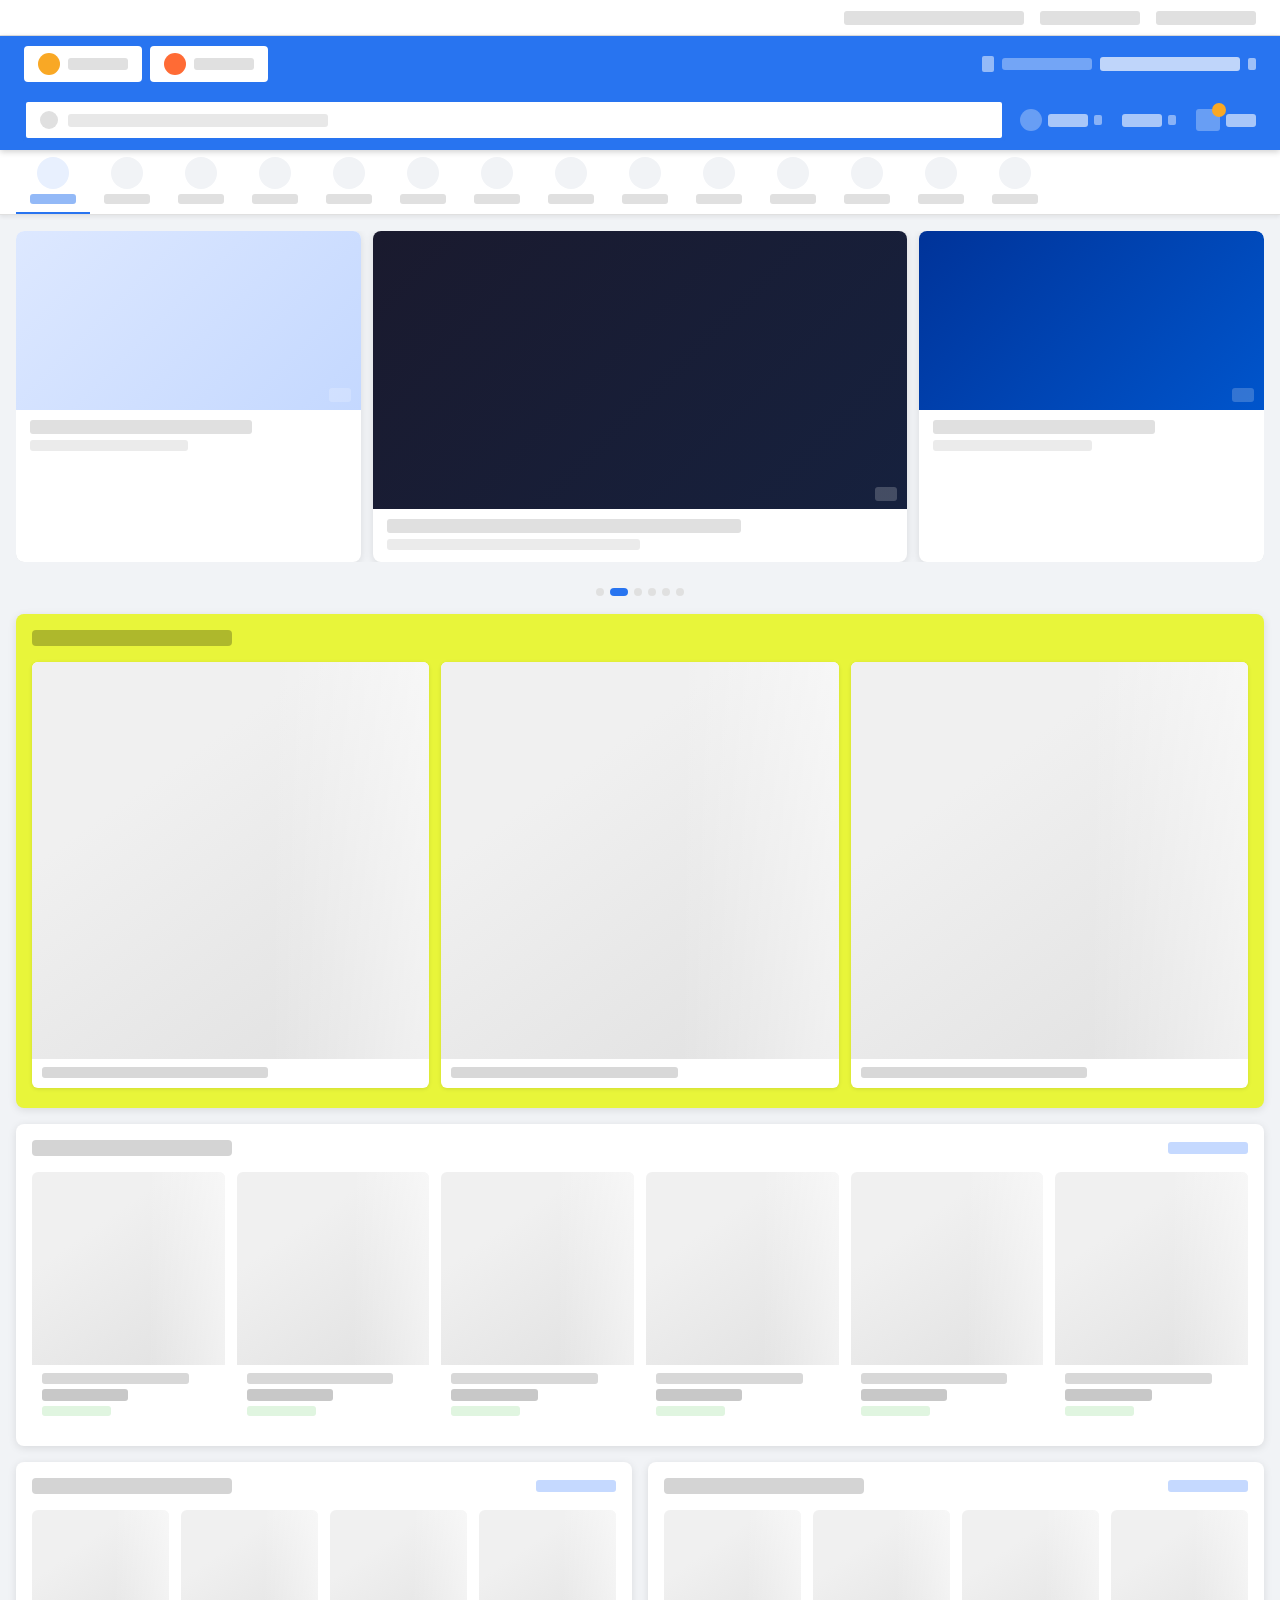
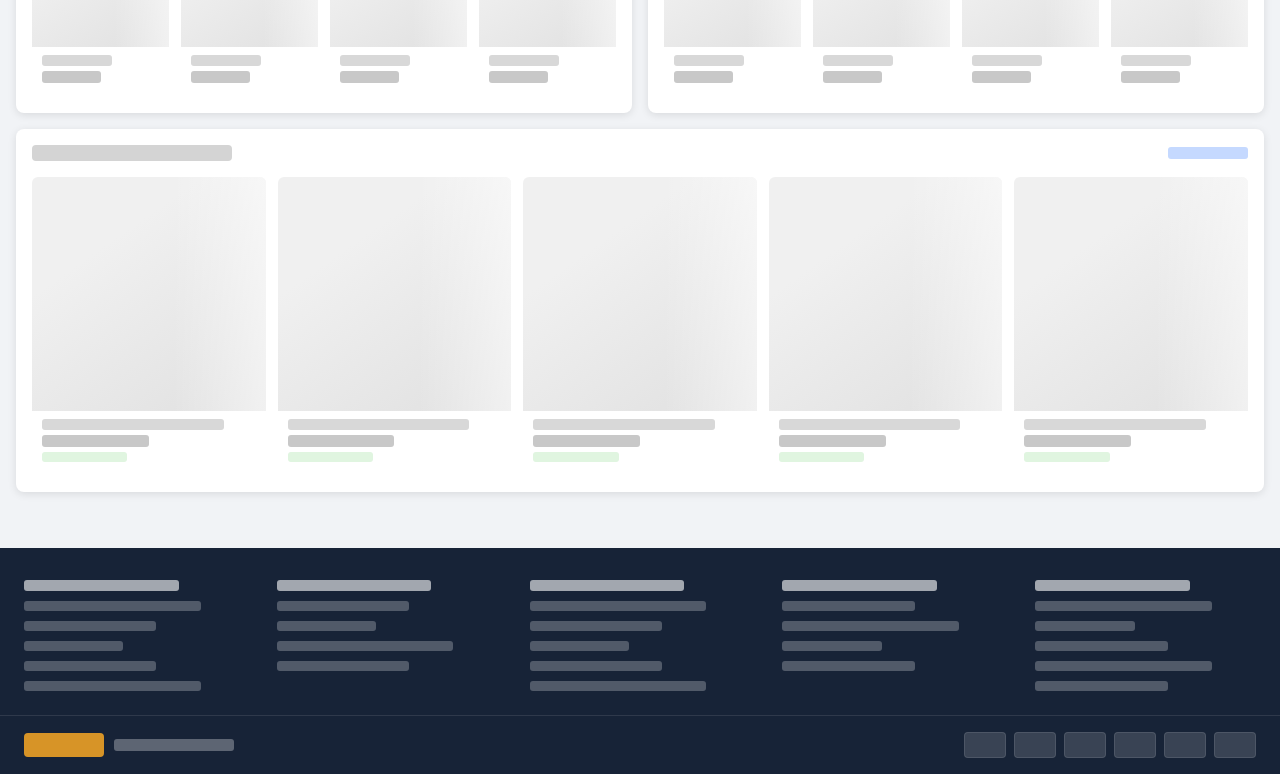
<file: flipkart/flipkartLayout.html>
<!DOCTYPE html>
<html lang="en">
<head>
  <meta charset="UTF-8" />
  <meta name="viewport" content="width=device-width, initial-scale=1.0"/>
  <title>Flipkart Layout</title>
  <style>
    *, *::before, *::after { box-sizing: border-box; margin: 0; padding: 0; }

    :root {
      --fk-blue: #2874f0;
      --fk-yellow: #f9a825;
      --fk-bg: #f1f3f6;
      --fk-white: #ffffff;
      --fk-border: #e0e0e0;
      --fk-text-muted: #878787;
      --fk-card-shadow: 0 2px 8px rgba(0,0,0,0.10);
      --nav-h: 56px;
      --cat-h: 64px;
      --header-total: calc(var(--nav-h) + var(--cat-h));
    }

    body {
      font-family: 'Segoe UI', sans-serif;
      background: var(--fk-bg);
      min-height: 100vh;
    }

    /* ── TOP BAR ── */
    .top-bar {
      background: var(--fk-white);
      border-bottom: 1px solid var(--fk-border);
      height: 36px;
      display: flex;
      align-items: center;
      justify-content: flex-end;
      padding: 0 24px;
      gap: 16px;
    }
    .top-bar-item {
      width: 100px;
      height: 14px;
      background: var(--fk-border);
      border-radius: 3px;
    }
    .top-bar-item.wide { width: 180px; }

    /* ── STICKY HEADER ── */
    header {
      position: sticky;
      top: 0;
      z-index: 100;
      background: var(--fk-blue);
      box-shadow: 0 2px 6px rgba(0,0,0,0.18);
    }

    /* ── NAVBAR ── */
    .navbar {
      height: var(--nav-h);
      display: flex;
      align-items: center;
      padding: 0 24px;
      gap: 16px;
      max-width: 1400px;
      margin: 0 auto;
      width: 100%;
    }

    /* Logo + Travel tabs */
    .nav-tabs {
      display: flex;
      gap: 8px;
      flex-shrink: 0;
    }
    .nav-tab {
      background: var(--fk-white);
      border-radius: 4px;
      display: flex;
      align-items: center;
      gap: 8px;
      padding: 6px 14px;
      height: 36px;
    }
    .nav-tab .tab-icon {
      width: 22px; height: 22px;
      background: var(--fk-yellow);
      border-radius: 50%;
      flex-shrink: 0;
    }
    .nav-tab .tab-icon.plane {
      background: #ff6b35;
    }
    .nav-tab .tab-label {
      width: 60px; height: 12px;
      background: var(--fk-border);
      border-radius: 3px;
    }

    /* Delivery line (top-right of header first row) */
    .nav-delivery {
      margin-left: auto;
      display: flex;
      align-items: center;
      gap: 8px;
      flex-shrink: 0;
    }
    .delivery-pin {
      width: 12px; height: 16px;
      background: rgba(255,255,255,0.5);
      border-radius: 2px;
      flex-shrink: 0;
    }
    .delivery-text {
      width: 90px; height: 12px;
      background: rgba(255,255,255,0.35);
      border-radius: 3px;
    }
    .delivery-link {
      width: 140px; height: 14px;
      background: rgba(255,255,255,0.70);
      border-radius: 3px;
    }
    .delivery-arrow {
      width: 8px; height: 12px;
      background: rgba(255,255,255,0.55);
      border-radius: 2px;
    }

    /* ── SEARCH ROW ── */
    .search-row {
      background: var(--fk-blue);
      padding: 8px 24px 10px;
      display: flex;
      align-items: center;
      gap: 16px;
      max-width: 1400px;
      margin: 0 auto;
      width: 100%;
    }

    .search-bar {
      flex: 1;
      height: 40px;
      background: var(--fk-white);
      border-radius: 4px;
      display: flex;
      align-items: center;
      padding: 0 14px;
      gap: 10px;
      border: 2px solid var(--fk-blue);
      box-shadow: 0 0 0 2px rgba(40,116,240,0.15);
    }
    .search-icon {
      width: 18px; height: 18px;
      background: var(--fk-border);
      border-radius: 50%;
      flex-shrink: 0;
    }
    .search-placeholder {
      width: 260px; height: 13px;
      background: #e8e8e8;
      border-radius: 3px;
    }

    /* Right nav actions */
    .nav-actions {
      display: flex;
      align-items: center;
      gap: 20px;
      flex-shrink: 0;
    }
    .nav-action {
      display: flex;
      align-items: center;
      gap: 6px;
      cursor: pointer;
    }
    .action-icon {
      width: 22px; height: 22px;
      background: rgba(255,255,255,0.3);
      border-radius: 50%;
      flex-shrink: 0;
    }
    .action-label {
      width: 40px; height: 13px;
      background: rgba(255,255,255,0.6);
      border-radius: 3px;
    }
    .action-caret {
      width: 8px; height: 10px;
      background: rgba(255,255,255,0.45);
      border-radius: 2px;
    }
    .cart-action {
      display: flex;
      align-items: center;
      gap: 6px;
    }
    .cart-icon-wrap {
      position: relative;
    }
    .cart-icon {
      width: 24px; height: 22px;
      background: rgba(255,255,255,0.3);
      border-radius: 3px;
    }
    .cart-badge {
      width: 14px; height: 14px;
      background: var(--fk-yellow);
      border-radius: 50%;
      position: absolute;
      top: -6px; right: -6px;
    }
    .cart-label {
      width: 30px; height: 13px;
      background: rgba(255,255,255,0.6);
      border-radius: 3px;
    }

    /* ── CATEGORY NAV ── */
    .category-nav {
      background: var(--fk-white);
      border-bottom: 1px solid var(--fk-border);
      box-shadow: 0 2px 4px rgba(0,0,0,0.07);
    }
    .category-nav-inner {
      max-width: 1400px;
      margin: 0 auto;
      display: flex;
      align-items: center;
      height: var(--cat-h);
      padding: 0 16px;
      gap: 0;
      overflow: hidden;
    }
    .cat-item {
      display: flex;
      flex-direction: column;
      align-items: center;
      gap: 5px;
      padding: 8px 14px;
      cursor: pointer;
      border-bottom: 3px solid transparent;
      flex-shrink: 0;
    }
    .cat-item.active {
      border-bottom-color: var(--fk-blue);
    }
    .cat-icon {
      width: 32px; height: 32px;
      background: var(--fk-bg);
      border-radius: 50%;
    }
    .cat-item.active .cat-icon {
      background: #e8f0fe;
    }
    .cat-label {
      width: 46px; height: 10px;
      background: var(--fk-border);
      border-radius: 3px;
    }
    .cat-item.active .cat-label {
      background: var(--fk-blue);
      opacity: 0.5;
    }

    /* ── MAIN CONTENT ── */
    main {
      max-width: 1400px;
      margin: 0 auto;
      padding: 16px 16px 32px;
      display: flex;
      flex-direction: column;
      gap: 16px;
    }

    /* ── BANNER CAROUSEL ── */
    .banner-section {
      display: grid;
      grid-template-columns: 1fr 1.55fr 1fr;
      gap: 12px;
      border-radius: 8px;
      overflow: hidden;
    }
    .banner-card {
      border-radius: 8px;
      overflow: hidden;
      background: var(--fk-white);
      box-shadow: var(--fk-card-shadow);
      position: relative;
    }
    .banner-card .banner-img-area {
      width: 100%;
      padding-top: 52%;
      background: linear-gradient(135deg, #dde8ff 0%, #c4d8ff 100%);
      position: relative;
    }
    .banner-card:nth-child(2) .banner-img-area {
      background: linear-gradient(135deg, #1a1a2e 0%, #16213e 100%);
      padding-top: 52%;
    }
    .banner-card:nth-child(3) .banner-img-area {
      background: linear-gradient(135deg, #003399 0%, #0055cc 100%);
    }
    .banner-ad-badge {
      position: absolute;
      bottom: 8px; right: 10px;
      width: 22px; height: 14px;
      background: rgba(255,255,255,0.2);
      border-radius: 3px;
    }
    .banner-content {
      padding: 10px 14px 12px;
      display: flex;
      flex-direction: column;
      gap: 6px;
    }
    .banner-title {
      width: 70%; height: 14px;
      background: var(--fk-border);
      border-radius: 3px;
    }
    .banner-sub {
      width: 50%; height: 11px;
      background: #ebebeb;
      border-radius: 3px;
    }
    /* Carousel dots */
    .carousel-dots {
      display: flex;
      justify-content: center;
      gap: 6px;
      padding: 10px 0 2px;
    }
    .dot {
      width: 8px; height: 8px;
      border-radius: 50%;
      background: var(--fk-border);
    }
    .dot.active {
      background: var(--fk-blue);
      width: 18px;
      border-radius: 4px;
    }

    /* ── SECTION CARD (Still looking / product sections) ── */
    .section-card {
      background: var(--fk-white);
      border-radius: 8px;
      box-shadow: var(--fk-card-shadow);
      padding: 16px 16px 20px;
    }

    .section-header {
      display: flex;
      align-items: center;
      justify-content: space-between;
      margin-bottom: 16px;
    }
    .section-title {
      width: 200px; height: 16px;
      background: #d4d4d4;
      border-radius: 4px;
    }
    .section-title.dark { background: #bbb; }
    .section-link {
      width: 80px; height: 12px;
      background: #c5d9ff;
      border-radius: 3px;
    }

    /* "Still looking for these?" — yellow bg */
    .section-card.yellow-bg {
      background: #e8f53a;
    }
    .section-card.yellow-bg .section-title.dark {
      background: rgba(0,0,0,0.25);
    }

    /* Product grid rows */
    .product-row {
      display: grid;
      gap: 12px;
    }
    .product-row.cols-3 { grid-template-columns: repeat(3, 1fr); }
    .product-row.cols-4 { grid-template-columns: repeat(4, 1fr); }
    .product-row.cols-5 { grid-template-columns: repeat(5, 1fr); }
    .product-row.cols-6 { grid-template-columns: repeat(6, 1fr); }

    .product-card {
      border-radius: 6px;
      background: var(--fk-white);
      overflow: hidden;
      cursor: pointer;
      transition: box-shadow .2s;
    }
    .section-card.yellow-bg .product-card {
      box-shadow: 0 1px 4px rgba(0,0,0,0.10);
    }
    .product-card:hover { box-shadow: 0 4px 14px rgba(0,0,0,0.13); }

    .product-img {
      width: 100%;
      padding-top: 100%;
      background: linear-gradient(145deg, #f0f0f0 30%, #e0e0e0 100%);
      position: relative;
    }
    /* subtle shimmer */
    .product-img::after {
      content: '';
      position: absolute;
      inset: 0;
      background: linear-gradient(90deg, transparent 30%, rgba(255,255,255,0.55) 50%, transparent 70%);
      background-size: 200% 100%;
      animation: shimmer 1.8s infinite;
    }
    @keyframes shimmer {
      0%   { background-position: 200% 0; }
      100% { background-position: -200% 0; }
    }

    .product-info {
      padding: 8px 10px 10px;
      display: flex;
      flex-direction: column;
      gap: 5px;
    }
    .product-name {
      width: 85%; height: 11px;
      background: #d8d8d8;
      border-radius: 3px;
    }
    .product-name.short { width: 60%; }
    .product-price {
      width: 50%; height: 12px;
      background: #c8c8c8;
      border-radius: 3px;
    }
    .product-discount {
      width: 40%; height: 10px;
      background: #e0f5e0;
      border-radius: 3px;
    }

    /* ── DUAL SECTION GRID ── */
    .dual-grid {
      display: grid;
      grid-template-columns: 1fr 1fr;
      gap: 16px;
    }

    /* ── FOOTER ── */
    footer {
      background: #172337;
      color: #fff;
      margin-top: 24px;
    }
    .footer-top {
      max-width: 1400px;
      margin: 0 auto;
      display: grid;
      grid-template-columns: repeat(5, 1fr);
      gap: 32px;
      padding: 32px 24px 24px;
      border-bottom: 1px solid rgba(255,255,255,0.1);
    }
    .footer-col { display: flex; flex-direction: column; gap: 10px; }
    .footer-col-title {
      width: 70%; height: 11px;
      background: rgba(255,255,255,0.6);
      border-radius: 3px;
    }
    .footer-link {
      width: 60%; height: 10px;
      background: rgba(255,255,255,0.25);
      border-radius: 3px;
    }
    .footer-link.short { width: 45%; }
    .footer-link.long  { width: 80%; }

    .footer-bottom {
      max-width: 1400px;
      margin: 0 auto;
      display: flex;
      align-items: center;
      justify-content: space-between;
      padding: 16px 24px;
      gap: 16px;
    }
    .footer-logo-area {
      display: flex;
      align-items: center;
      gap: 10px;
    }
    .footer-logo {
      width: 80px; height: 24px;
      background: var(--fk-yellow);
      border-radius: 4px;
      opacity: 0.85;
    }
    .footer-tagline {
      width: 120px; height: 12px;
      background: rgba(255,255,255,0.3);
      border-radius: 3px;
    }
    .footer-payment {
      display: flex;
      gap: 8px;
      align-items: center;
    }
    .payment-chip {
      width: 42px; height: 26px;
      background: rgba(255,255,255,0.15);
      border-radius: 4px;
      border: 1px solid rgba(255,255,255,0.1);
    }

    /* Scrollbar polish */
    ::-webkit-scrollbar { width: 6px; }
    ::-webkit-scrollbar-thumb { background: #c0c0c0; border-radius: 3px; }
  </style>
</head>
<body>

  <!-- TOP BAR -->
  <div class="top-bar">
    <div class="top-bar-item wide"></div>
    <div class="top-bar-item"></div>
    <div class="top-bar-item"></div>
  </div>

  <!-- HEADER -->
  <header>
    <!-- Row 1: Logo + Delivery -->
    <div class="navbar">
      <div class="nav-tabs">
        <div class="nav-tab">
          <div class="tab-icon"></div>
          <div class="tab-label"></div>
        </div>
        <div class="nav-tab">
          <div class="tab-icon plane"></div>
          <div class="tab-label"></div>
        </div>
      </div>
      <div class="nav-delivery">
        <div class="delivery-pin"></div>
        <div class="delivery-text"></div>
        <div class="delivery-link"></div>
        <div class="delivery-arrow"></div>
      </div>
    </div>

    <!-- Row 2: Search + Actions -->
    <div class="search-row">
      <div class="search-bar">
        <div class="search-icon"></div>
        <div class="search-placeholder"></div>
      </div>
      <div class="nav-actions">
        <div class="nav-action">
          <div class="action-icon"></div>
          <div class="action-label"></div>
          <div class="action-caret"></div>
        </div>
        <div class="nav-action">
          <div class="action-label"></div>
          <div class="action-caret"></div>
        </div>
        <div class="cart-action">
          <div class="cart-icon-wrap">
            <div class="cart-icon"></div>
            <div class="cart-badge"></div>
          </div>
          <div class="cart-label"></div>
        </div>
      </div>
    </div>
  </header>

  <!-- CATEGORY NAV -->
  <nav class="category-nav">
    <div class="category-nav-inner">
      <!-- 14 category items -->
      <div class="cat-item active">
        <div class="cat-icon"></div>
        <div class="cat-label"></div>
      </div>
      <div class="cat-item"><div class="cat-icon"></div><div class="cat-label"></div></div>
      <div class="cat-item"><div class="cat-icon"></div><div class="cat-label"></div></div>
      <div class="cat-item"><div class="cat-icon"></div><div class="cat-label"></div></div>
      <div class="cat-item"><div class="cat-icon"></div><div class="cat-label"></div></div>
      <div class="cat-item"><div class="cat-icon"></div><div class="cat-label"></div></div>
      <div class="cat-item"><div class="cat-icon"></div><div class="cat-label"></div></div>
      <div class="cat-item"><div class="cat-icon"></div><div class="cat-label"></div></div>
      <div class="cat-item"><div class="cat-icon"></div><div class="cat-label"></div></div>
      <div class="cat-item"><div class="cat-icon"></div><div class="cat-label"></div></div>
      <div class="cat-item"><div class="cat-icon"></div><div class="cat-label"></div></div>
      <div class="cat-item"><div class="cat-icon"></div><div class="cat-label"></div></div>
      <div class="cat-item"><div class="cat-icon"></div><div class="cat-label"></div></div>
      <div class="cat-item"><div class="cat-icon"></div><div class="cat-label"></div></div>
    </div>
  </nav>

  <!-- MAIN -->
  <main>

    <!-- BANNER CAROUSEL -->
    <section class="banner-section">
      <div class="banner-card">
        <div class="banner-img-area"><div class="banner-ad-badge"></div></div>
        <div class="banner-content">
          <div class="banner-title"></div>
          <div class="banner-sub"></div>
        </div>
      </div>
      <div class="banner-card">
        <div class="banner-img-area"><div class="banner-ad-badge"></div></div>
        <div class="banner-content">
          <div class="banner-title"></div>
          <div class="banner-sub"></div>
        </div>
      </div>
      <div class="banner-card">
        <div class="banner-img-area"><div class="banner-ad-badge"></div></div>
        <div class="banner-content">
          <div class="banner-title"></div>
          <div class="banner-sub"></div>
        </div>
      </div>
    </section>

    <!-- Carousel Dots -->
    <div class="carousel-dots">
      <div class="dot"></div>
      <div class="dot active"></div>
      <div class="dot"></div>
      <div class="dot"></div>
      <div class="dot"></div>
      <div class="dot"></div>
    </div>

    <!-- STILL LOOKING FOR THESE — yellow section -->
    <section class="section-card yellow-bg">
      <div class="section-header">
        <div class="section-title dark"></div>
      </div>
      <div class="product-row cols-3">
        <div class="product-card">
          <div class="product-img"></div>
          <div class="product-info">
            <div class="product-name short"></div>
          </div>
        </div>
        <div class="product-card">
          <div class="product-img"></div>
          <div class="product-info">
            <div class="product-name short"></div>
          </div>
        </div>
        <div class="product-card">
          <div class="product-img"></div>
          <div class="product-info">
            <div class="product-name short"></div>
          </div>
        </div>
      </div>
    </section>

    <!-- DEALS OF THE DAY — full width -->
    <section class="section-card">
      <div class="section-header">
        <div class="section-title"></div>
        <div class="section-link"></div>
      </div>
      <div class="product-row cols-6">
        <div class="product-card"><div class="product-img"></div><div class="product-info"><div class="product-name"></div><div class="product-price"></div><div class="product-discount"></div></div></div>
        <div class="product-card"><div class="product-img"></div><div class="product-info"><div class="product-name"></div><div class="product-price"></div><div class="product-discount"></div></div></div>
        <div class="product-card"><div class="product-img"></div><div class="product-info"><div class="product-name"></div><div class="product-price"></div><div class="product-discount"></div></div></div>
        <div class="product-card"><div class="product-img"></div><div class="product-info"><div class="product-name"></div><div class="product-price"></div><div class="product-discount"></div></div></div>
        <div class="product-card"><div class="product-img"></div><div class="product-info"><div class="product-name"></div><div class="product-price"></div><div class="product-discount"></div></div></div>
        <div class="product-card"><div class="product-img"></div><div class="product-info"><div class="product-name"></div><div class="product-price"></div><div class="product-discount"></div></div></div>
      </div>
    </section>

    <!-- DUAL SECTION: Best of Electronics + Fashion -->
    <div class="dual-grid">
      <section class="section-card">
        <div class="section-header">
          <div class="section-title"></div>
          <div class="section-link"></div>
        </div>
        <div class="product-row cols-4">
          <div class="product-card"><div class="product-img"></div><div class="product-info"><div class="product-name short"></div><div class="product-price"></div></div></div>
          <div class="product-card"><div class="product-img"></div><div class="product-info"><div class="product-name short"></div><div class="product-price"></div></div></div>
          <div class="product-card"><div class="product-img"></div><div class="product-info"><div class="product-name short"></div><div class="product-price"></div></div></div>
          <div class="product-card"><div class="product-img"></div><div class="product-info"><div class="product-name short"></div><div class="product-price"></div></div></div>
        </div>
      </section>
      <section class="section-card">
        <div class="section-header">
          <div class="section-title"></div>
          <div class="section-link"></div>
        </div>
        <div class="product-row cols-4">
          <div class="product-card"><div class="product-img"></div><div class="product-info"><div class="product-name short"></div><div class="product-price"></div></div></div>
          <div class="product-card"><div class="product-img"></div><div class="product-info"><div class="product-name short"></div><div class="product-price"></div></div></div>
          <div class="product-card"><div class="product-img"></div><div class="product-info"><div class="product-name short"></div><div class="product-price"></div></div></div>
          <div class="product-card"><div class="product-img"></div><div class="product-info"><div class="product-name short"></div><div class="product-price"></div></div></div>
        </div>
      </section>
    </div>

    <!-- TOP OFFERS — full 5-col -->
    <section class="section-card">
      <div class="section-header">
        <div class="section-title"></div>
        <div class="section-link"></div>
      </div>
      <div class="product-row cols-5">
        <div class="product-card"><div class="product-img"></div><div class="product-info"><div class="product-name"></div><div class="product-price"></div><div class="product-discount"></div></div></div>
        <div class="product-card"><div class="product-img"></div><div class="product-info"><div class="product-name"></div><div class="product-price"></div><div class="product-discount"></div></div></div>
        <div class="product-card"><div class="product-img"></div><div class="product-info"><div class="product-name"></div><div class="product-price"></div><div class="product-discount"></div></div></div>
        <div class="product-card"><div class="product-img"></div><div class="product-info"><div class="product-name"></div><div class="product-price"></div><div class="product-discount"></div></div></div>
        <div class="product-card"><div class="product-img"></div><div class="product-info"><div class="product-name"></div><div class="product-price"></div><div class="product-discount"></div></div></div>
      </div>
    </section>

  </main>

  <!-- FOOTER -->
  <footer>
    <div class="footer-top">
      <div class="footer-col">
        <div class="footer-col-title"></div>
        <div class="footer-link long"></div>
        <div class="footer-link"></div>
        <div class="footer-link short"></div>
        <div class="footer-link"></div>
        <div class="footer-link long"></div>
      </div>
      <div class="footer-col">
        <div class="footer-col-title"></div>
        <div class="footer-link"></div>
        <div class="footer-link short"></div>
        <div class="footer-link long"></div>
        <div class="footer-link"></div>
      </div>
      <div class="footer-col">
        <div class="footer-col-title"></div>
        <div class="footer-link long"></div>
        <div class="footer-link"></div>
        <div class="footer-link short"></div>
        <div class="footer-link"></div>
        <div class="footer-link long"></div>
      </div>
      <div class="footer-col">
        <div class="footer-col-title"></div>
        <div class="footer-link"></div>
        <div class="footer-link long"></div>
        <div class="footer-link short"></div>
        <div class="footer-link"></div>
      </div>
      <div class="footer-col">
        <div class="footer-col-title"></div>
        <div class="footer-link long"></div>
        <div class="footer-link short"></div>
        <div class="footer-link"></div>
        <div class="footer-link long"></div>
        <div class="footer-link"></div>
      </div>
    </div>
    <div class="footer-bottom">
      <div class="footer-logo-area">
        <div class="footer-logo"></div>
        <div class="footer-tagline"></div>
      </div>
      <div class="footer-payment">
        <div class="payment-chip"></div>
        <div class="payment-chip"></div>
        <div class="payment-chip"></div>
        <div class="payment-chip"></div>
        <div class="payment-chip"></div>
        <div class="payment-chip"></div>
      </div>
    </div>
  </footer>

</body>
</html>
</file>
